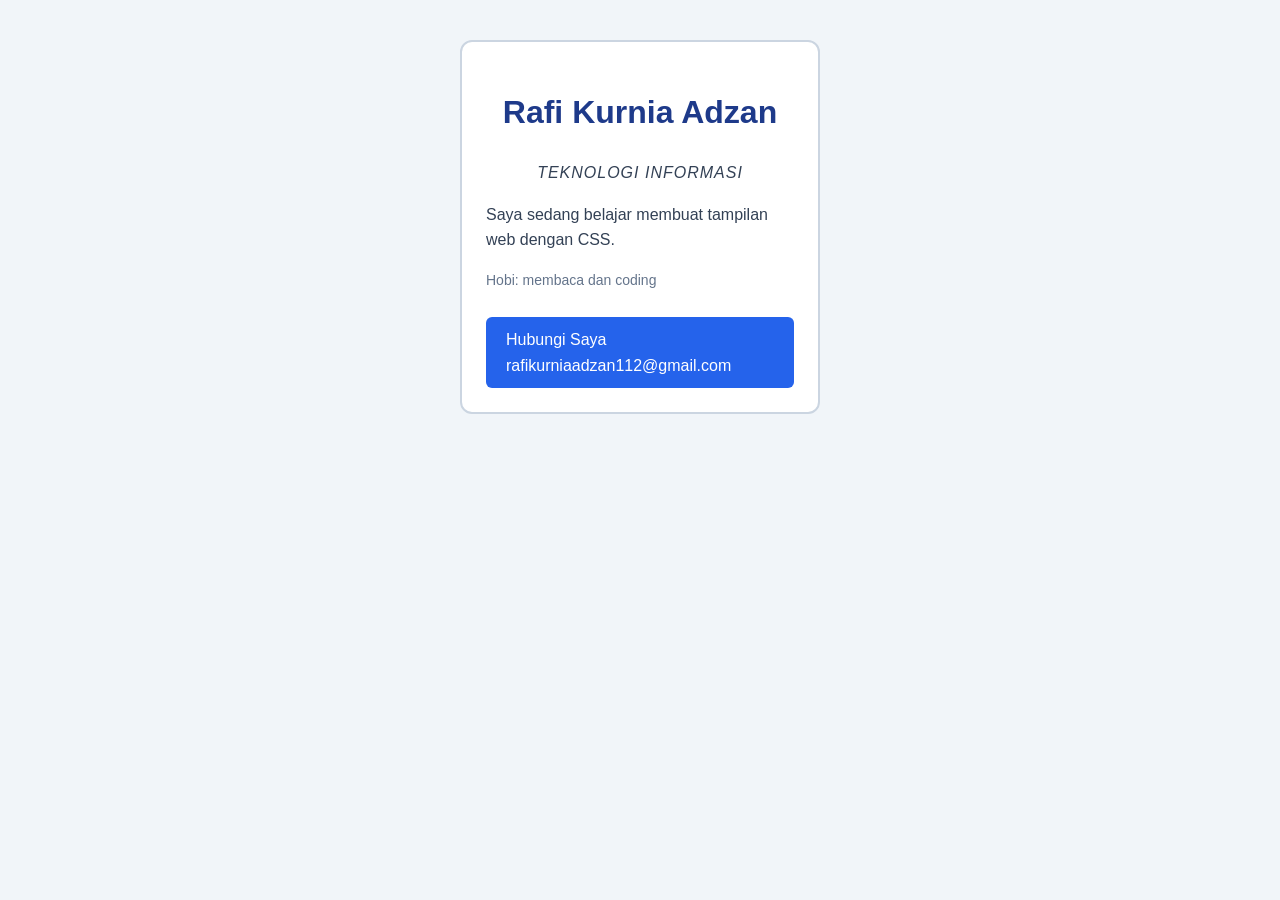
<file: index.html>
<!--
NIM : 252520058
Nama Lengkap : Rafi Kurnia Adzan
Kelas : TI B
-->
<!DOCTYPE html>
<html lang="id">
<head>
    <meta charset="UTF-8">
    <title>Kartu Profil</title>
    <link rel="stylesheet" href="style.css">
</head>
<body>
    <div class="kartu">
        <h1>Rafi Kurnia Adzan</h1>
        <p class="jurusan">Teknologi Informasi</p>
        <p>Saya sedang belajar membuat tampilan web dengan CSS.</p>
        <p class="info">Hobi: membaca dan coding</p>
        <a href="#" class="tombol">Hubungi Saya rafikurniaadzan112@gmail.com</a>
    </div>
</body>
</html>
</file>
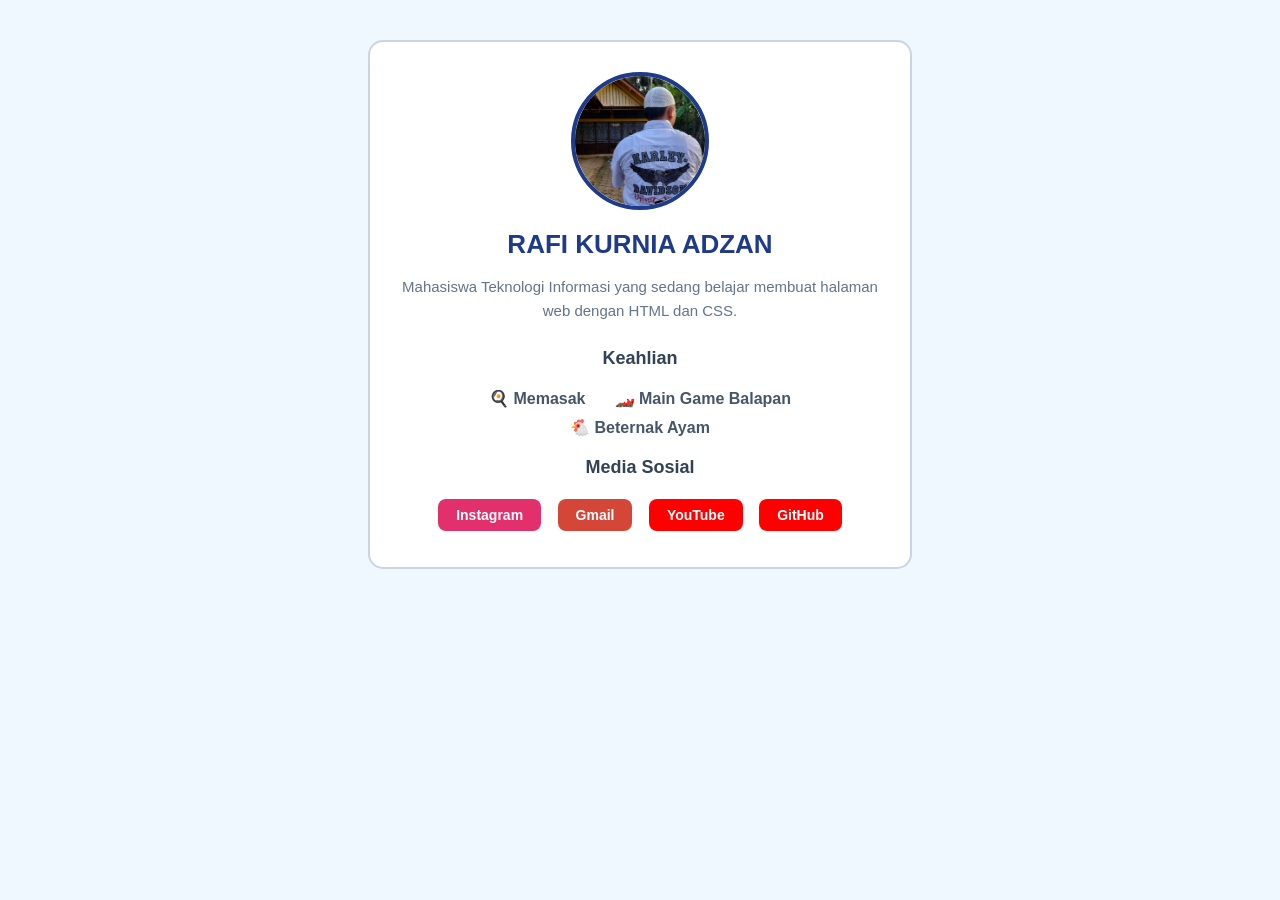
<file: profil.html>
<!--
NIM : 252520058
Nama Lengkap : Rafi Kurnia Adzan
Kelas : TI B
-->
<!DOCTYPE html>
<html lang="id">
<head>
    <meta charset="UTF-8">
    <title>Halaman Profil Diri</title>
    <link rel="stylesheet" href="profil.css">
</head>
<body>

    <div id="kotak-utama">
        <img src="foto rafi.jpeg" alt="Foto Profil Rafi" class="foto-profil">
        
        <h1 class="nama">Rafi Kurnia Adzan</h1>
        <p class="deskripsi">Mahasiswa Teknologi Informasi yang sedang belajar membuat halaman web dengan HTML dan CSS.</p>
        
        <h2>Keahlian</h2>
        <div class="area-keahlian">
            <span class="label-skill">🍳 Memasak</span>
            <span class="label-skill">🏎️ Main Game Balapan</span>
            <span class="label-skill">🐔 Beternak Ayam</span>
        </div>
        
        <h2>Media Sosial</h2>
        <div class="area-kontak">
            <a href="https://www.instagram.com/rafi_adzan/" class="btn-sosmed ig">Instagram</a>
            <a href="https://mail.google.com/mail/?view=cm&fs=1&to=rafikurniaadzan112@gmail.com" class="btn-sosmed email" target="_blank">Gmail</a>
            <a href="https://www.youtube.com/@rafiadzan3945" class="btn-sosmed yt">YouTube</a>
             <a href="https://github.com/Rafikurniaadzan" class="btn-sosmed yt">GitHub</a>
        </div>
    </div>

</body>
</html>
</file>
<file: style.css>
/* Tambahan dari Latihan 5 ditaruh paling atas */
* {
    box-sizing: border-box;
}

/* Kode dari Latihan 2 */
body {
    font-family: Arial, sans-serif;
    background-color: #f1f5f9;
    color: #334155;
    line-height: 1.6;
}

h1 {
    color: #1e3a8a;
    font-size: 2rem;
    text-align: center;
}

.jurusan {
    text-align: center;
    font-style: italic;
    text-transform: uppercase;
    letter-spacing: 1px;
}

.info {
    font-size: 14px;
    color: #64748b;
}

/* Kode dari Latihan 3 (disambung ke bawah) */
.kartu {
    width: 360px;
    margin: 40px auto;
    padding: 24px;
    background-color: #ffffff;
    border: 2px solid #cbd5e1;
    border-radius: 12px;
}

/* Kode dari Latihan 4 (disambung ke bawah) */
.tombol {
    display: inline-block;
    margin-top: 12px;
    padding: 10px 20px;
    background-color: #2563eb;
    color: #ffffff;
    text-decoration: none;
    border-radius: 6px;
}
</file>
<file: profil.css>
/* 1. Selector Elemen */
body {
    font-family: Arial, sans-serif;
    /* Syarat Format Warna 1: RGB */
    background-color: rgb(240, 248, 255);
    text-align: center;
}

/* 2. Selector ID (Syarat Box Model Utama di Tengah Halaman) */
#kotak-utama {
    width: 480px;
    margin: 40px auto; /* Membuat kotak di tengah */
    padding: 30px;
    /* Syarat Format Warna 2: Nama Warna */
    background-color: white;
    /* Syarat Format Warna 3: HEX */
    border: 2px solid #cbd5e1;
    border-radius: 15px;
}

/* KODE UNTUK BINGKAI LINGKARAN FOTO PROFIL */
.foto-profil {
    width: 130px;
    height: 130px;
    border-radius: 50%; /* Membuat foto menjadi lingkaran sempurna */
    object-fit: cover;
    border: 4px solid #1e3a8a;
}

/* 3. Selector Class & Pengaturan Teks */
.nama {
    font-size: 26px;
    text-transform: uppercase; /* Membuat teks jadi huruf kapital */
    color: #1e3a8a;
    margin-top: 15px;
    margin-bottom: 5px;
}

/* 4. Selector Turunan (Descendant) */
#kotak-utama .deskripsi {
    font-size: 15px;
    /* Syarat Format Warna 4: RGBA */
    color: rgba(100, 116, 139, 1);
    margin-bottom: 25px;
    line-height: 1.6;
}

/* 5. Selector Grup */
h2, .area-keahlian {
    margin-bottom: 15px;
    color: #334155;
    font-size: 18px;
}

/* Syarat Display: inline-block ke-1 (Label Keahlian dengan Emoji) */
.label-skill {
    display: inline-block;
    font-size: 16px;
    margin: 5px 12px;
    color: #475569;
    font-weight: bold;
}

/* Syarat Display: inline-block ke-2 (Tombol Sosial Media) */
.btn-sosmed {
    display: inline-block;
    padding: 8px 18px;
    margin: 6px;
    color: white;
    text-decoration: none;
    border-radius: 8px;
    font-size: 14px;
    font-weight: bold;
}

/* Pewarnaan Khusus Masing-masing Tombol Kontak */
.ig { background-color: #E1306C; }
.email { background-color: #D44638; }
.wa { background-color: #25D366; }
.yt { background-color: #FF0000; }
.gh { background-color: #24292f; }
</file>
